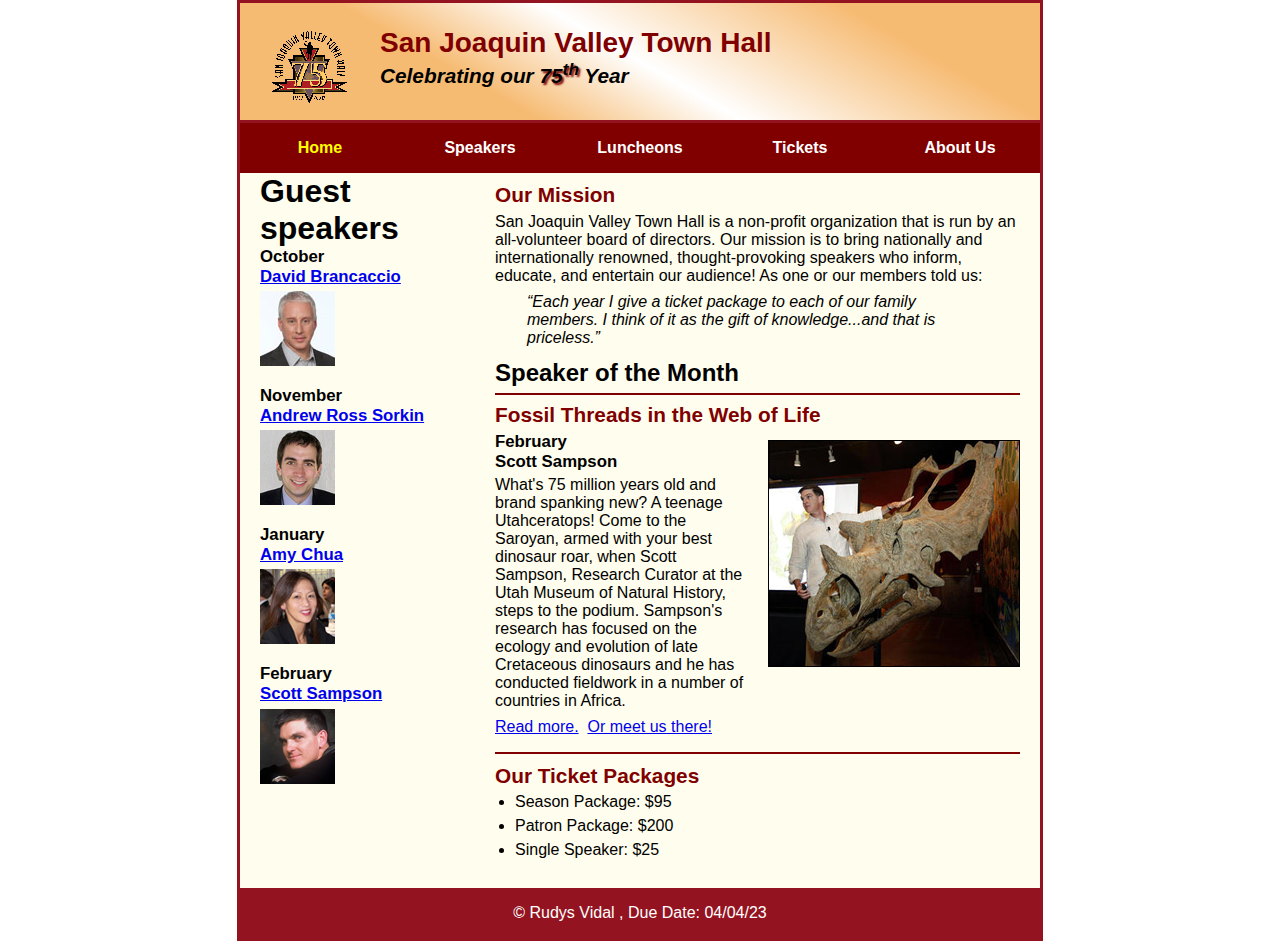
<file: index.html>
<!DOCTYPE html>
<html lang="en">

<head>
	<meta charset="utf-8">
	<title>San Joaquin Valley Town Hall</title>
	<link rel="shortcut icon" href="images/favicon.ico">
	<link rel="stylesheet" href="styles/c7_main.css">
</head>

<body>
	<header>
		<img src="images/town_hall_logo.gif" alt="Town Hall logo" height="80">
		<h2>San Joaquin Valley Town Hall</h2>
		<h3>Celebrating our <span class="shadow">75<sup>th</sup></span> Year</h3>
	</header>


	<nav id="nav_menu">
		<ul>
			<li><a href="index.html" class="current">Home</a></li>
			<li><a href="speakers.html">Speakers</a></li>
			<li><a href="luncheons.html">Luncheons</a></li>
			<li><a href="tickets.html">Tickets</a></li>
			<li><a href="aboutus.html">About Us</a>
				<ul>
					<li><a href="#">Our History</a></li>
					<li><a href="#">Board of Directors</a></li>
					<li><a href="#">Past Speakers</a></li>
					<li><a href="#">Contact Information</a></li>
				</ul>
			</li>
		</ul>
	</nav>


	<main>
		<section>
			<h2>Our Mission</h2>
			<p>San Joaquin Valley Town Hall is a non-profit organization that is run by an 
				all-volunteer board of directors. Our mission is to bring nationally and 
				internationally renowned, thought-provoking speakers who inform, educate, 
				and entertain our audience! As one or our members told us:</p>
			<blockquote>&ldquo;Each year I give a ticket package to each of our family members. 
				I think of it as the gift of knowledge...and that is priceless.&rdquo;</blockquote>
			<h1>Speaker of the Month</h1>
			<article>
				<h2>Fossil Threads in the Web of Life</h2>
				<img src="images/sampson_dinosaur.jpg" alt="Scott Sampson with dinosaur">
				<h3>February<br>
				Scott Sampson</h3>
				<p>What's 75 million years old and brand spanking new? A teenage Utahceratops! 
				Come to the Saroyan, armed with your best dinosaur roar, when Scott Sampson, Research 
				Curator at the Utah Museum of Natural History, steps to the podium. Sampson's research 
				has focused on the ecology and evolution of late Cretaceous dinosaurs and he has conducted 
				fieldwork in a number of countries in Africa.</p>
				<p>
					<a href="speakers/sampson.html">Read more.</a>&nbsp;
					<a href="media/sampson.mp4" target="_blank">Or meet us there!</a>
				</p>
			</article>

			<h2>Our Ticket Packages</h2>
			<ul>
				<li>Season Package: $95</li>
				<li>Patron Package: $200</li>
				<li>Single Speaker: $25</li>
			</ul>
		</section>

		<aside>
			<h1>Guest speakers</h1>
			<h3>October<br><a href="speakers/brancaccio.html">David Brancaccio</a></h3>
			<img src="images/brancaccio75.jpg" alt="David Brancaccio photo">
			<h3>November<br><a href="speakers/sorkin.html">Andrew Ross Sorkin</a></h3>
			<img src="images/sorkin75.jpg" alt="Andrew Ross Sorkin photo">
			<h3>January<br><a href="speakers/chua.html">Amy Chua</a></h3>
			<img src="images/chua75.jpg" alt="Amy Chua photo">
			<h3>February<br><a href="speakers/sampson.html">Scott Sampson</a></h3>
			<img src="images/sampson75.jpg" alt="Scott Sampson photo">
		</aside>
	</main>
	<footer>
		<p>&copy; Rudys Vidal , Due Date: 04/04/23</p>
	</footer>
</body>
</html>
</file>
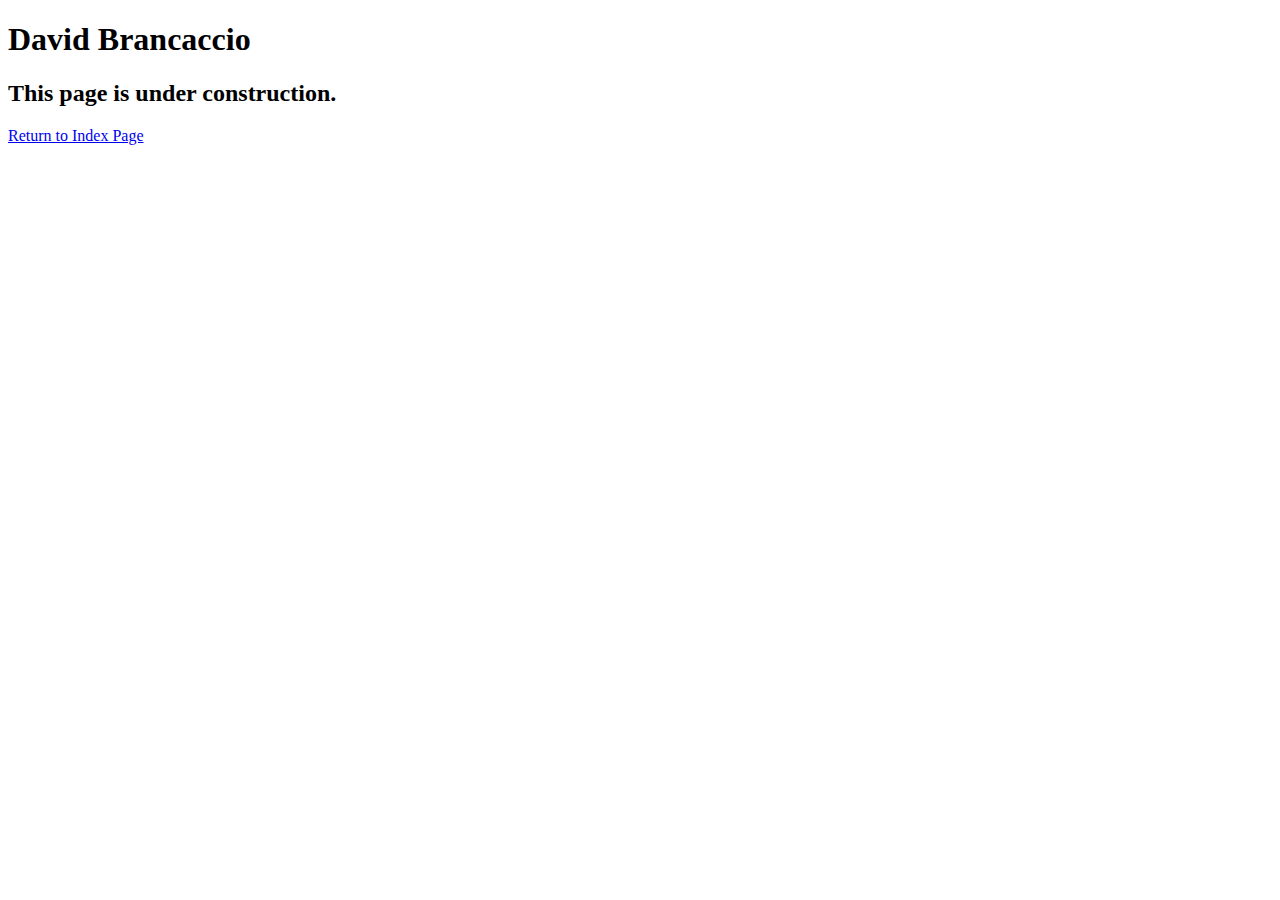
<file: speakers/brancaccio.html>
<!DOCTYPE html>
<html lang="en">

<head>
	<meta charset="utf-8">
	<title>San Joaquin Valley Town Hall</title>
	<link rel="shortcut icon" href="images/favicon.ico">
</head>

<body>
    <main>
	    <h1>David Brancaccio</h1>
	    <h2>This page is under construction.</h2>
		<p><a href="../index.html" alt="return to home page"> Return to Index Page</a></p>
    </main>
</body>

</html>
</file>
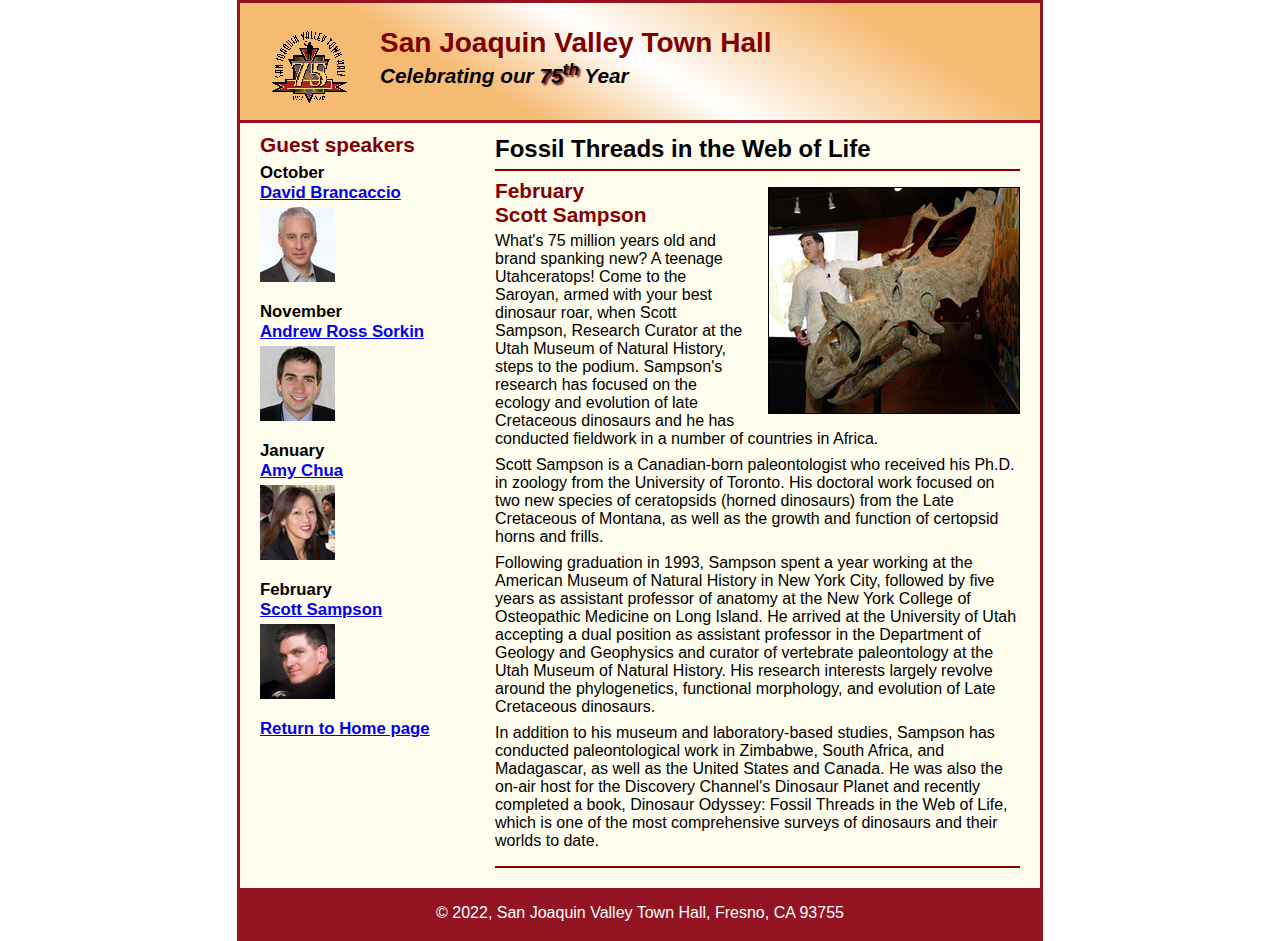
<file: speakers/c6_sampson.html>
<!DOCTYPE html>
<html lang="en">

<head>
	<meta charset="utf-8">
	<title>San Joaquin Valley Town Hall</title>
	<link rel="shortcut icon" href="../images/favicon.ico">
	<link rel="stylesheet" href="../styles/c6_speaker.css">
</head>

<body>
	<header>
		<img src="../images/town_hall_logo.gif" alt="Town Hall logo" height="80">
		<h2>San Joaquin Valley Town Hall</h2>
		<h3>Celebrating our <span class="shadow">75<sup>th</sup></span> Year</h3>
	</header>
	<main>
		<section>
			<h1>Fossil Threads in the Web of Life</h1>
			<article>
				<img src="../images/sampson_dinosaur.jpg" alt="Scott Sampson with dinosaur">
				<h2>February<br>Scott Sampson</h2>
				<p>What's 75 million years old and brand spanking new? A teenage Utahceratops! Come to the 
				   Saroyan, armed with your best dinosaur roar, when Scott Sampson, Research Curator at the 
				   Utah Museum of Natural History, steps to the podium. Sampson's research has focused on the 
				   ecology and evolution of late Cretaceous dinosaurs and he has conducted fieldwork in a number 
				   of countries in Africa.</p>
				<p>Scott Sampson is a Canadian-born paleontologist who received his Ph.D. in zoology from the 
				   University of Toronto. His doctoral work focused on two new species of ceratopsids (horned 
				   dinosaurs) from the Late Cretaceous of Montana, as well as the growth and function of certopsid 
				   horns and frills.</p>
				<p>Following graduation in 1993, Sampson spent a year working at the American Museum of Natural 
				   History in New York City, followed by five years as assistant professor of anatomy at the New 
				   York College of Osteopathic Medicine on Long Island. He arrived at the University of Utah 
				   accepting a dual position as assistant professor in the Department of Geology and Geophysics 
				   and curator of vertebrate paleontology at the Utah Museum of Natural History. His research 
				   interests largely revolve around the phylogenetics, functional morphology, and evolution of 
				   Late Cretaceous dinosaurs.</p>
				<p>In addition to his museum and laboratory-based studies, Sampson has conducted paleontological 
				   work in Zimbabwe, South Africa, and Madagascar, as well as the United States and Canada. He was 
				   also the on-air host for the Discovery Channel's Dinosaur Planet and recently completed a book, 
				   Dinosaur Odyssey: Fossil Threads in the Web of Life, which is one of the most 
				   comprehensive surveys of dinosaurs and their worlds to date.</p>
			</article>
		</section>
		
		<aside>
			<h2>Guest speakers</h2>
			<h3>October<br><a href="../speakers/brancaccio.html">David Brancaccio</a></h3>
			<img src="../images/brancaccio75.jpg" alt="David Brancaccio photo">
			<h3>November<br><a href="../speakers/sorkin.html">Andrew Ross Sorkin</a></h3>
			<img src="../images/sorkin75.jpg" alt="Andrew Ross Sorkin photo">
			<h3>January<br><a href="../speakers/chua.html">Amy Chua</a></h3>
			<img src="../images/chua75.jpg" alt="Amy Chua photo">
			<h3>February<br><a href="../speakers/c6_sampson.html">Scott Sampson</a></h3>
			<img src="../images/sampson75.jpg" alt="Scott Sampson photo">
			<h3><a href="../c6_index.html">Return to Home page</a></h3>
		</aside>
	</main>
	<footer>
		<p>&copy; 2022, San Joaquin Valley Town Hall, Fresno, CA 93755</p>
	</footer>
</body>
</html>
</file>
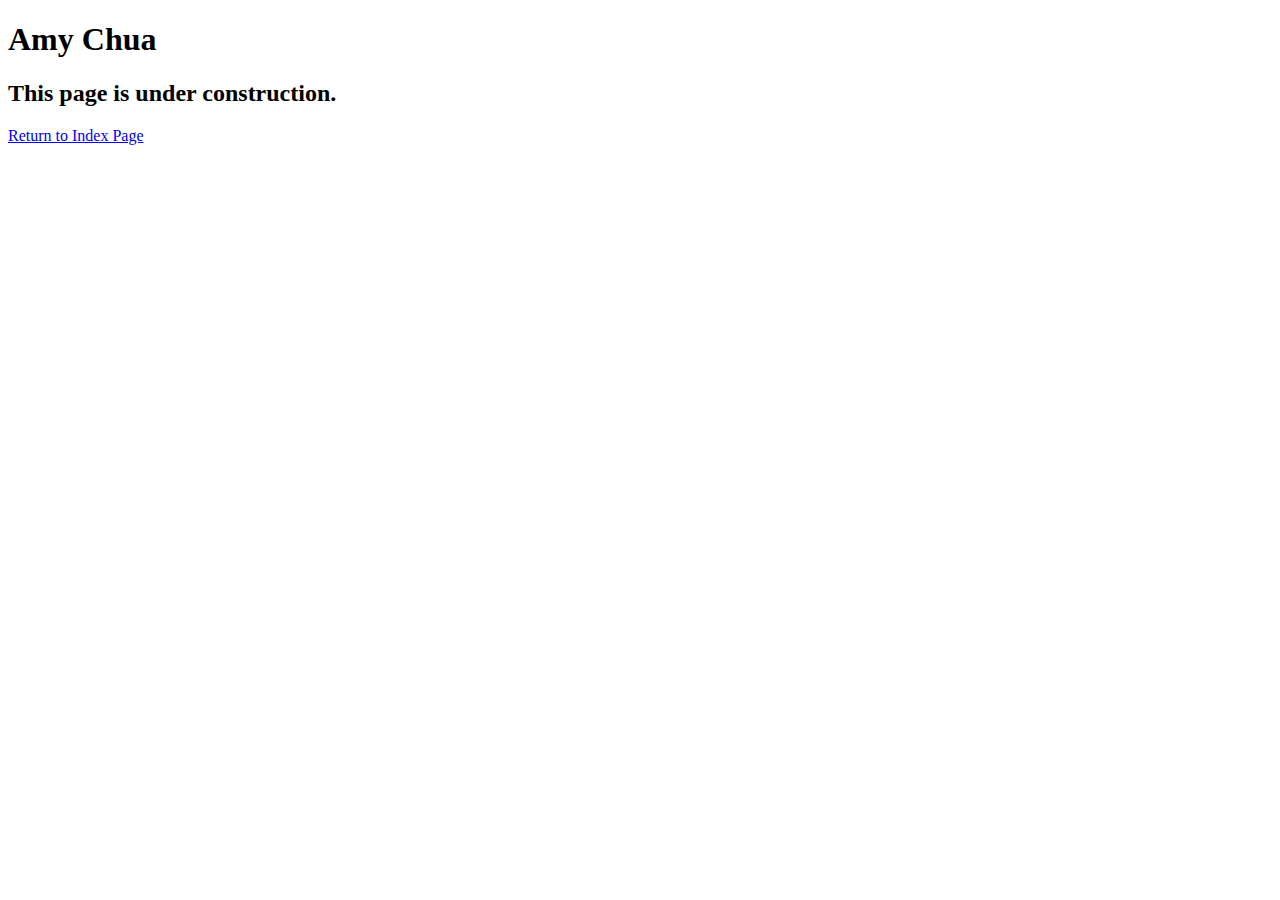
<file: speakers/chua.html>
<!DOCTYPE html>
<html lang="en">

<head>
	<meta charset="utf-8">
	<title>San Joaquin Valley Town Hall</title>
	<link rel="shortcut icon" href="images/favicon.ico">
</head>

<body>
	<main>
		<h1>Amy Chua</h1>
		<h2>This page is under construction.</h2>
		<p><a href="../index.html" alt="return to home page"> Return to Index Page</a></p>

	</main>
</body>

</html>
</file>
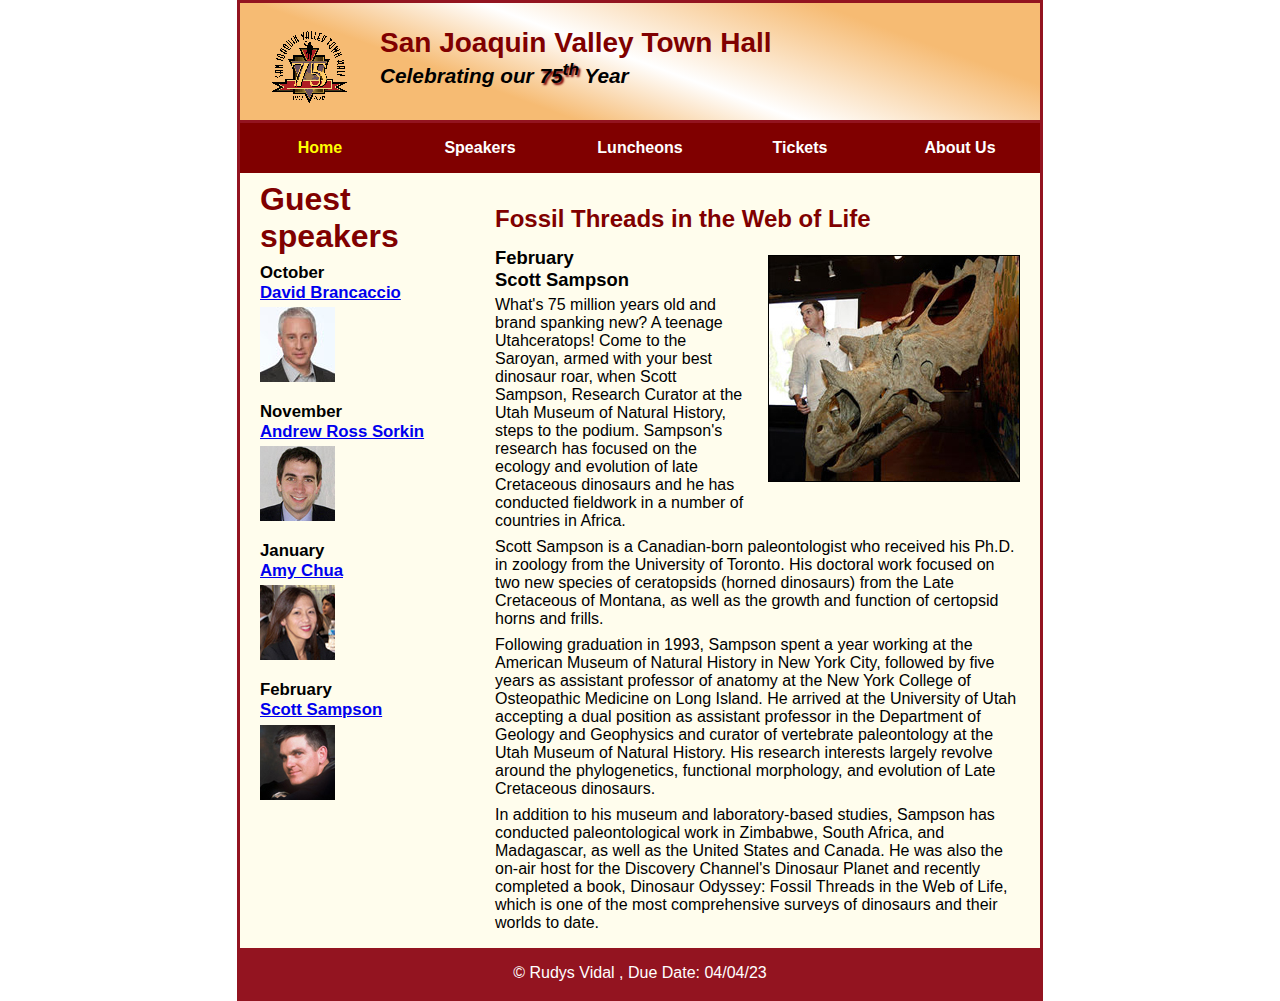
<file: speakers/sampson.html>
<!DOCTYPE html>
<html lang="en">

<head>
  <meta charset="utf-8">
  <title>San Joaquin Valley Town Hall</title>
  <link rel="shortcut icon" href="../images/favicon.ico">
  <link rel="stylesheet" href="../styles/speaker.css">
</head>

<body>
<header>
  <img src="../images/town_hall_logo.gif" alt="Town Hall logo" height="80">
  <h2>San Joaquin Valley Town Hall</h2>
  <h3>Celebrating our <span class="shadow">75<sup>th</sup></span> Year</h3>
</header>


<nav id="nav_menu">
  <ul>
    <li><a href="../index.html" class="current">Home</a></li>
    <li><a href="../speakers.html">Speakers</a></li>
    <li><a href="../luncheons.html">Luncheons</a></li>
    <li><a href="../tickets.html">Tickets</a></li>
    <li><a href="../aboutus.html">About Us</a>
      <ul>
        <li><a href="#">Our History</a></li>
        <li><a href="#">Board of Directors</a></li>
        <li><a href="#">Past Speakers</a></li>
        <li><a href="#">Contact Information</a></li>
      </ul>
    </li>
  </ul>
</nav>


<main>
  <section>
    <h1>Fossil Threads in the Web of Life</h1>
    <article>
      <img src="../images/sampson_dinosaur.jpg" alt="Scott with dinosaur">
      <h2>February<br>Scott Sampson</h2>
      <p>What's 75 million years old and brand spanking new? A teenage Utahceratops! Come to the
        Saroyan, armed with your best dinosaur roar, when Scott Sampson, Research Curator at the
        Utah Museum of Natural History, steps to the podium. Sampson's research has focused on the
        ecology and evolution of late Cretaceous dinosaurs and he has conducted fieldwork in a number
        of countries in Africa.</p>
      <p>Scott Sampson is a Canadian-born paleontologist who received his Ph.D. in zoology from the
        University of Toronto. His doctoral work focused on two new species of ceratopsids (horned
        dinosaurs) from the Late Cretaceous of Montana, as well as the growth and function of certopsid
        horns and frills.</p>
      <p>Following graduation in 1993, Sampson spent a year working at the American Museum of Natural
        History in New York City, followed by five years as assistant professor of anatomy at the New
        York College of Osteopathic Medicine on Long Island. He arrived at the University of Utah
        accepting a dual position as assistant professor in the Department of Geology and Geophysics
        and curator of vertebrate paleontology at the Utah Museum of Natural History. His research
        interests largely revolve around the phylogenetics, functional morphology, and evolution of
        Late Cretaceous dinosaurs.</p>
      <p>In addition to his museum and laboratory-based studies, Sampson has conducted paleontological
        work in Zimbabwe, South Africa, and Madagascar, as well as the United States and Canada. He was
        also the on-air host for the Discovery Channel's Dinosaur Planet and recently completed a book,
        Dinosaur Odyssey: Fossil Threads in the Web of Life, which is one of the most
        comprehensive surveys of dinosaurs and their worlds to date.</p>
    </article>
  </section>

  <aside>
    <h1>Guest speakers</h1>
    <h3>October<br><a href="brancaccio.html">David Brancaccio</a></h3>
    <img src="../images/brancaccio75.jpg" alt="David Brancaccio photo">
    <h3>November<br><a href="sorkin.html">Andrew Ross Sorkin</a></h3>
    <img src="../images/sorkin75.jpg" alt="Andrew Ross Sorkin photo">
    <h3>January<br><a href="chua.html">Amy Chua</a></h3>
    <img src="../images/chua75.jpg" alt="Amy Chua photo">
    <h3>February<br><a href="sampson.html">Scott Sampson</a></h3>
    <img src="../images/sampson75.jpg" alt="Scott Sampson photo">
  </aside>
</main>
<footer>
  <p>&copy; Rudys Vidal , Due Date: 04/04/23</p>
</footer>
</body>
</html>
</file>
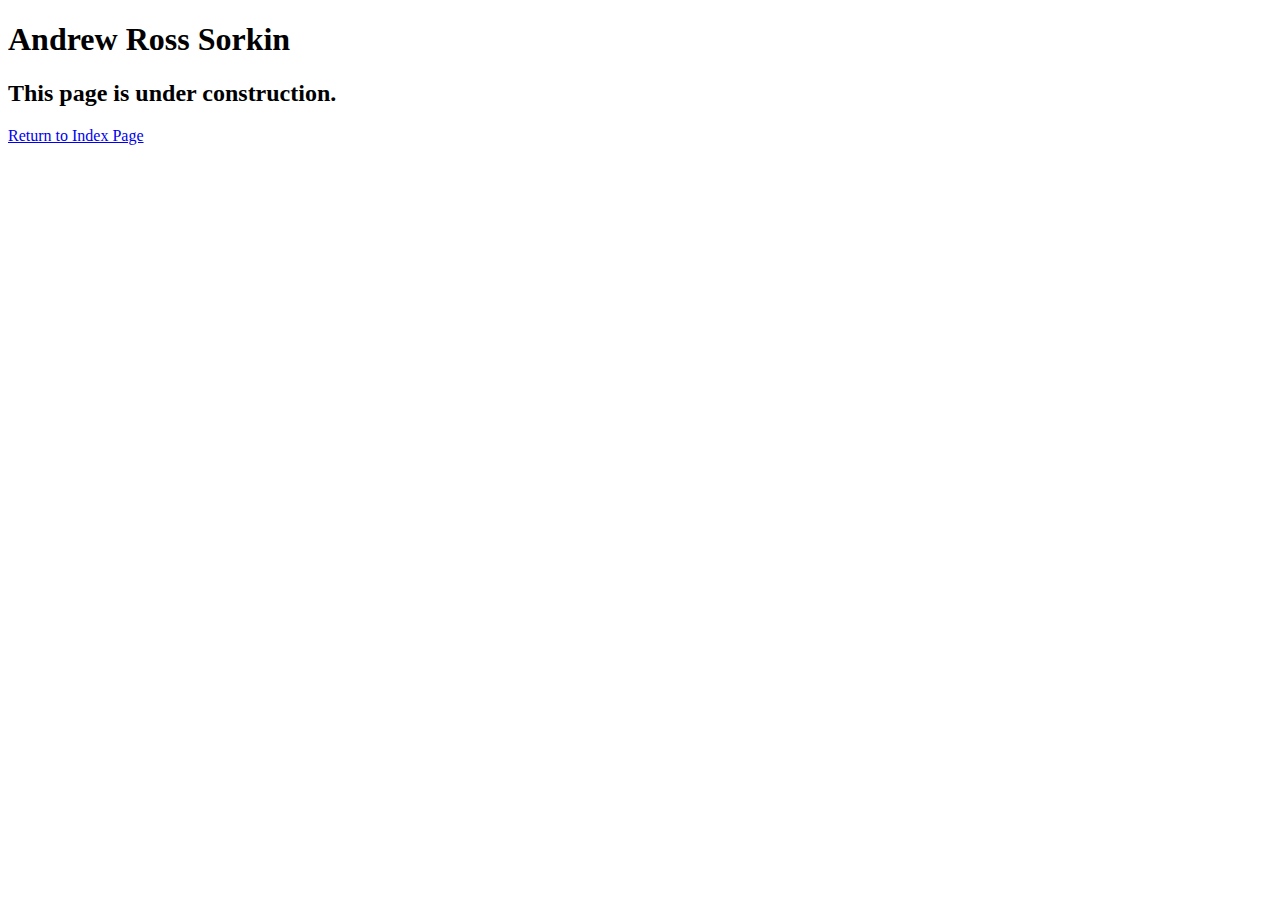
<file: speakers/sorkin.html>
<!DOCTYPE html>
<html lang="en">

<head>
	<meta charset="utf-8">
	<title>San Joaquin Valley Town Hall</title>
	<link rel="shortcut icon" href="images/favicon.ico">
</head>

<body>
	<main>
		<h1>Andrew Ross Sorkin</h1>
		<h2>This page is under construction.</h2>
		<p><a href="../index.html" alt="return to home page"> Return to Index Page</a></p>

	</main>
</body>

</html>
</file>
<file: styles/c7_main.css>
/* the styles for the elements */
* {
	margin: 0;
	padding: 0;
}
html {
	background-color: white;
}
body {
	font-family: Arial, Helvetica, sans-serif;
    font-size: 100%;
    width: 800px;
    margin: 0 auto;
    border: 3px solid #931420;
    background-color: #fffded;
}
a:focus, a:hover {
	font-style: italic;
}
/* the styles for the header */
header {
	padding: 1.5em 0 2em 0;
	border-bottom: 3px solid #931420;
		background-image: -moz-linear-gradient(
	    30deg, #f6bb73 0%, #f6bb73 30%, white 50%, #f6bb73 80%, #f6bb73 100%);
	background-image: -webkit-linear-gradient(
	    30deg, #f6bb73 0%, #f6bb73 30%, white 50%, #f6bb73 80%, #f6bb73 100%);
	background-image: -o-linear-gradient(
	    30deg, #f6bb73 0%, #f6bb73 30%, white 50%, #f6bb73 80%, #f6bb73 100%);
	background-image: linear-gradient(
	    30deg, #f6bb73 0%, #f6bb73 30%, white 50%, #f6bb73 80%, #f6bb73 100%);
}
header h2 {
	font-size: 175%;
	color: #800000;
}
header h3 {
	font-size: 130%;
	font-style: italic;
}
header img {
	float: left;
	padding: 0 30px;
}
.shadow {
	text-shadow: 2px 2px 2px #800000;
}
/* the styles for the section */


#nav_menu ul{
	list-style-type: none;
	margin: 0;
	padding: 0;
	position: relative;

}

#nav_menu ul ul li {
	float: none;
}

#nav_menu ul ul{
	display: none;
	position: absolute;
	top: 100%;
}

#nav_menu ul li{
	float: left;
}



#nav_menu ul li:hover > ul {
	display: block;
}


#nav_menu ul li a {
	display: block;
	width: 160px;


	text-align: center;
	padding: 1em 0;
	text-decoration: none;
	background-color: #800000;
	color: white;
	font-weight: bold;

}

#nav_menu a.current {
	color: yellow;

}

#nav_menu > ul::after {
	content: "";
	clear: both;
	display: block;
}

section {
	width: 525px;
	float: right;
	padding: 0 20px 20px 20px;
}
section h1 {
	font-size: 150%;
	padding: .5em 0 .25em 0;
	margin: 0;
}
section h2 {
	color: #800000;
	font-size: 130%;
	padding: .5em 0 .25em 0;
}
section p {
	padding-bottom: .5em;
}
section blockquote {
	padding: 0 2em;
	font-style: italic;
}
section ul {
	padding: 0 0 .25em 1.25em;
}
section li {
	padding-bottom: .35em;
}



/* the styles for the article */
article {
	padding: .5em 0;
	border-top: 2px solid #800000;
	border-bottom: 2px solid #800000;
}
article h2 {
	padding-top: 0;
}
article h3 {
	font-size: 105%;
	padding-bottom: .25em;
}
article img {
	float: right;
	margin: .5em 0 1em 1em;
	border: 1px solid black;
}

/* the styles for the aside */
aside {
	width: 215px;
	float: right;
	padding: 0 0 20px 20px;
}
aside h2 {
	color: #800000;
	font-size: 130%;
	padding: .5em 0 .25em 0;
}
aside h3 {
	font-size: 105%;
	padding-bottom: .25em;
}
aside img {
	padding-bottom: 1em;
}

/* the styles for the footer */
footer {
	background-color: #931420;
	clear: both;

}
footer p {
	text-align: center;
	color: white;
	padding: 1em 0;
}
</file>
<file: styles/c6_speaker.css>
/* the styles for the elements */
* {
	margin: 0;
	padding: 0;
}
html {
	background-color: white;
}
body {
	font-family: Arial, Helvetica, sans-serif;
    font-size: 100%;
    width: 800px;
    margin: 0 auto;
    border: 3px solid #931420;
    background-color: #fffded;
}
a:focus, a:hover {
	font-style: italic;
}
/* the styles for the header */
header {
	padding: 1.5em 0 2em 0;
	border-bottom: 3px solid #931420;
		background-image: -moz-linear-gradient(
	    30deg, #f6bb73 0%, #f6bb73 30%, white 50%, #f6bb73 80%, #f6bb73 100%);
	background-image: -webkit-linear-gradient(
	    30deg, #f6bb73 0%, #f6bb73 30%, white 50%, #f6bb73 80%, #f6bb73 100%);
	background-image: -o-linear-gradient(
	    30deg, #f6bb73 0%, #f6bb73 30%, white 50%, #f6bb73 80%, #f6bb73 100%);
	background-image: linear-gradient(
	    30deg, #f6bb73 0%, #f6bb73 30%, white 50%, #f6bb73 80%, #f6bb73 100%);
}
header h2 {
	font-size: 175%;
	color: #800000;
}
header h3 {
	font-size: 130%;
	font-style: italic;
}
header img {
	float: left;
	padding: 0 30px;
}
.shadow {
	text-shadow: 2px 2px 2px #800000;
}
/* the styles for the section */
section {
	width: 525px;
	float: right;
	padding: 0 20px 20px 20px;
}
section h1 {
	font-size: 150%;
	padding: .5em 0 .25em 0;
	margin: 0;
}
section h2 {
	color: #800000;
	font-size: 130%;
	padding: .5em 0 .25em 0;
}
section p {
	padding-bottom: .5em;
}
section blockquote {
	padding: 0 2em;
	font-style: italic;
}
section ul {
	padding: 0 0 .25em 1.25em;
}
section li {
	padding-bottom: .35em;
}

/* the styles for the article */
article {
	padding: .5em 0;
	border-top: 2px solid #800000;
	border-bottom: 2px solid #800000;
}
article h2 {
	padding-top: 0;
}
article h3 {
	font-size: 105%;
	padding-bottom: .25em;
}
article img {
	float: right;
	margin: .5em 0 1em 1em;
	border: 1px solid black;
}

/* the styles for the aside */
aside {
	width: 215px;
	float: right;
	padding: 0 0 20px 20px;
}
aside h2 {
	color: #800000;
	font-size: 130%;
	padding: .5em 0 .25em 0;
}
aside h3 {
	font-size: 105%;
	padding-bottom: .25em;
}
aside img {
	padding-bottom: 1em;
}

/* the styles for the footer */
footer {
	background-color: #931420;
	clear: both;

}
footer p {
	text-align: center;
	color: white;
	padding: 1em 0;
}
</file>
<file: styles/speaker.css>
/* custom property */
:root {
    --global-color-1: #800000;
}

* {
    margin: 0;
    padding: 0;
}

/* the styles for the elements */

html {
    background-color: white;
}

body {
    font-family: Arial, Helvetica, sans-serif;
    font-size: 100%;
    width: 800px;
    margin-top: 0;
    margin-bottom: 0;
    margin-left: auto;
    margin-right: auto;

    border: 3px solid #931420;
    background-color: #fffded;
}
a:focus, a:hover {
    font-style: italic;
}


#nav_menu ul{
    list-style-type: none;
    margin: 0;
    padding: 0;
    position: relative;

}

#nav_menu ul ul li {
    float: none;
}

#nav_menu ul ul{
    display: none;
    position: absolute;
    top: 100%;
}

#nav_menu ul li{
    float: left;
}



#nav_menu ul li:hover > ul {
    display: block;
}


#nav_menu ul li a {
    display: block;
    width: 160px;


    text-align: center;
    padding: 1em 0;
    text-decoration: none;
    background-color: #800000;
    color: white;
    font-weight: bold;

}

#nav_menu a.current {
    color: yellow;

}

#nav_menu > ul::after {
    content: "";
    clear: both;
    display: block;
}




/* the styles for the header */
header {
    border-bottom: 3px solid #931420;

    padding: 1.5em 0 2em 0;

    background-image: linear-gradient(
            20deg, #f6bb73 0%, #f6bb73 30%, white 50%, #f6bb73 80%, #f6bb73 100%);
}

header h2 {
    font-size: 175%;
    color: var(--global-color-1);
}
header h3 {
    font-size: 130%;
    font-style: italic;
}
header img {
    float: left;
    padding: 0 30px 0 30px;

}



.shadow {
    text-shadow: 2px 2px 2px var(--global-color-1);
}
/* the styles for the main content */
section {
    width: 525px;
    float: right;
    padding: 20px 20px 0 0;}


aside {
    width: 215px;
    float:right;
    padding: 0 20px 20px 20px;}

aside h1 {
    color: var(--global-color-1);
    padding-top: .25em;
    padding-bottom: .25em;
}


aside h2 {
    color: #800000;
    font-size: 130%;
    padding: .5em 0 .25em 0;
}
aside h3 {
    font-size: 105%;
    padding-bottom: .25em;
}
aside img {
    padding-bottom: 1em;
}
section p {
    padding-bottom: .5em;
}
section blockquote {
    padding: 0 2em;
    font-style: italic;
}
section ul {
    padding: 0 0 .25em 1.25em;
}
section li {
    padding-bottom: .35em;
}
section h1 {
    padding-top: .5em;
    padding-bottom: .25em;
    font-size: 150%;
    margin: 0;
    color: #800000;
}
section h2 {
    color: var(--global-color-1);
    padding-top: .5em;
    padding-bottom: .25em;
    font-size: 130%;

}
article img {
    float: right;
    margin: .5em 0 1em 1em;
    border: 1px solid black;

}

/* the styles for the article */
article {
    padding: .5em 0;

}
article h2 {
    padding-top: 0;
    color: black;
    font-size: 115%;

}
article h3 {
    font-size: 105%;
    padding-bottom: .25em;
}


/* the styles for the aside */

aside h3 {
    font-size: 105%;
    padding-bottom: .25em;
}
aside img {
    padding-bottom: 1em;
}

/* the styles for the footer */
footer {
    background-color: #931420;
    clear: both;
}
footer p {
    text-align: center;
    color: white;
    padding: 1em 0;
}
</file>
